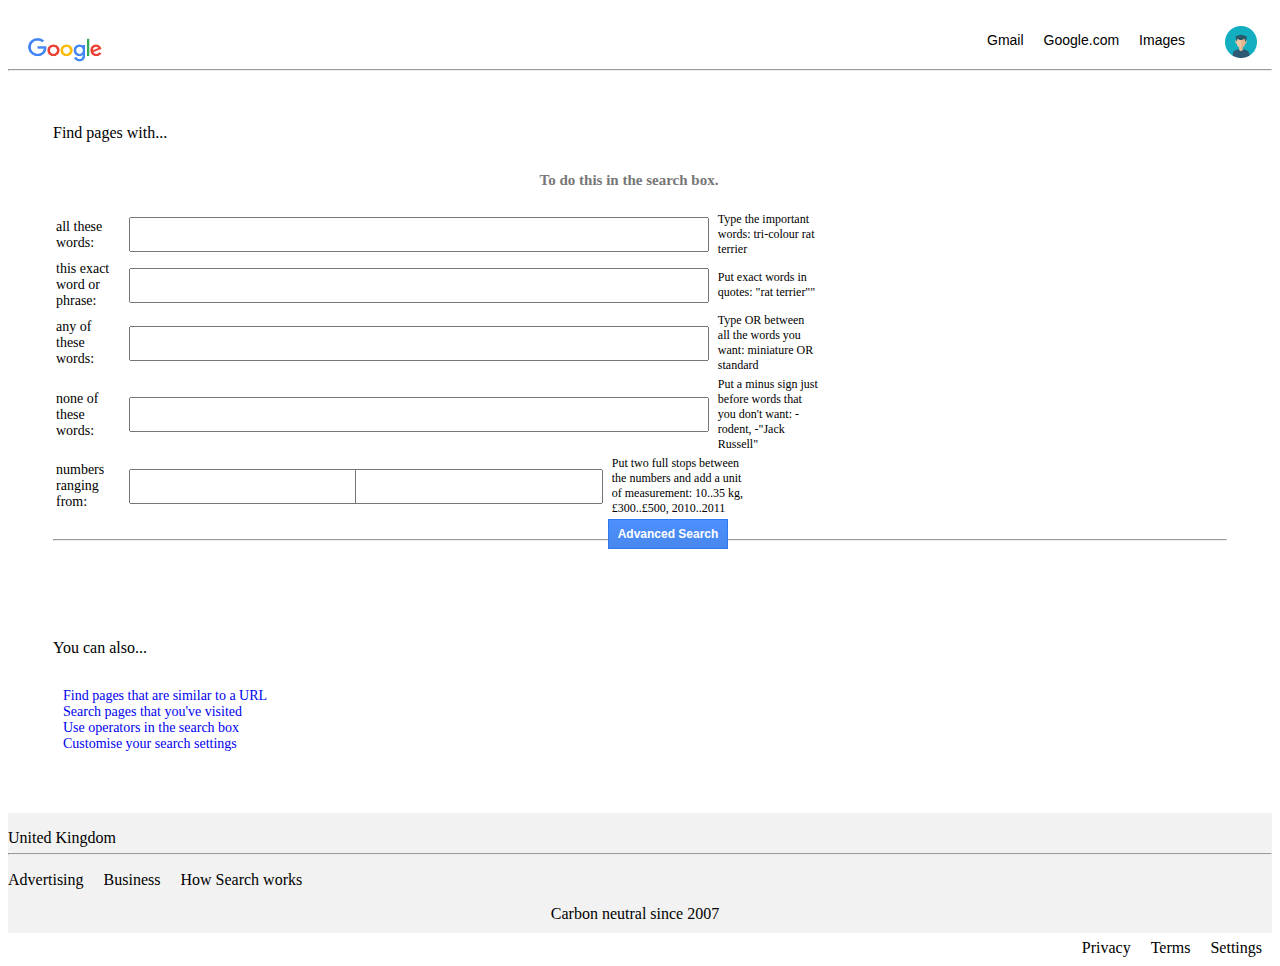
<file: advanced.html>
<!DOCTYPE html>
<html lang="en">
    <head>
        <title>Search</title>
        <link href="style.css" rel="stylesheet">
        <!-- CSS only -->
    <link href="https://cdn.jsdelivr.net/npm/bootstrap@5.2.2/dist/css/bootstrap.min.css" rel="stylesheet" integrity="sha384-Zenh87qX5JnK2Jl0vWa8Ck2rdkQ2Bzep5IDxbcnCeuOxjzrPF/et3URy9Bv1WTRi" crossorigin="anonymous">
        <!-- JavaScript Bundle with Popper -->
    <script src="https://cdn.jsdelivr.net/npm/bootstrap@5.2.2/dist/js/bootstrap.bundle.min.js" integrity="sha384-OERcA2EqjJCMA+/3y+gxIOqMEjwtxJY7qPCqsdltbNJuaOe923+mo//f6V8Qbsw3" crossorigin="anonymous"></script>
    </head>
    <body>
        <nav id="navigation">
            <img class="logo-adv" src="google.png">
            <ul>
                
                <li><a href="https://mail.google.com/">Gmail</a></li>
                <li><a href="index.html">Google.com</a></li>
                <li><a href="images.html">Images</a></li>
                
                
                <li></li> <img src="avatar.png"></li>
            </ul>
        </nav>
        
        
        
        <div id="advancedSearch">
            <hr>
           <div class="adv-container">
                <h4>Find pages with...</h4>
                <h3>To do this in the search box.</h3>
                

              
        <form action="https://www.google.com/search" id="s1zaZb" method="GET" name="f">
           <table class="adv-table">
            <tr><td><label>all these words: </label></td>
            <td><input type="text" value id="allWords" name="as_q" ></td>
            <td>Type the important words: tri-colour rat terrier</td></tr>
            <tr><td><label>this exact word or phrase: </label></td>
            <td><input type="text" value id="CwYCWc" name="as_epq" ></td>
            <td>Put exact words in quotes: "rat terrier""</td></tr></tr>
            <tr><td><label>any of these words: </label></td>
            <td><input type="text" value id="anyofWords" name="as_oq" ></td>
            <td>Type OR between all the words you want: miniature OR standard</td></tr></tr>
            <tr><td><label >none of these words:</label></td>
            <td><input type="text"name="as_q" value id="noneOfWords" name="as_eq"></td>
            <td>Put a minus sign just before words that you don't want: -rodent, -"Jack Russell"
            </td></tr></tr>
            <tr id="half">
                <td ><label>numbers ranging from:</label></td> <td><input type="text" value id="noFrom" name="as_nlo" ></td> 
                <td ><label style="position:relative; left:-320px;">to </label></td> <td><input style="position:relative; left:-473px;" type="text" value id="noUpTo" name="as_nhi" ></td> 
            
                <td style="position:relative; left:-473px;">Put two full stops between the numbers and add a unit of measurement: 10..35 kg, £300..£500, 2010..2011</td></tr></tr>
           </table>
           <input id="CIGjud" name="tbs" type="hidden" value="">
           <input class="advSubmit" type="submit" value="Advanced Search" >
        </form>
           <hr>
        </div>
        <div class="adv-container">
        <h4>You can also...</h4>
        <ul class="some-info">
            <li><a href="https://support.google.com/websearch?p=adv_pages_similar&hl=en-GB">Find pages that are similar to a URL</a></li>
            <li><a href="https://support.google.com/websearch?p=adv_pages_visited&hl=en-GB">Search pages that you've visited</a></li>
            <li><a href="https://support.google.com/websearch?p=adv_operators&hl=en-GB">Use operators in the search box</a></li>
            <li><a href="https://www.google.com/preferences?hl=en-GB">Customise your search settings</a></li>
        </ul>
    </div>
        <footer>
            <div class="container">
                
           <p>United Kingdom</p> 

            <hr>
            <div class="row">
                <div class="col-4">
            <nav class="footer">
                <ul>
                    <li><a href="https://ads.google.com/intl/en_uk/home/?subid=ww-ww-et-g-awa-a-g_hpafoot1_1!o2&utm_source=google.com&utm_medium=referral&utm_campaign=google_hpafooter&fg=1">Advertising</a></li>
                    <li><a href="https://smallbusiness.withgoogle.com/intl/en_uk/?subid=uk-en-et-g-awa-a-g_hpbfoot1_1!o2&utm_source=google&utm_medium=ep&utm_campaign=google_hpbfooter&utm_content=google_hpbfooter&gmbsrc=uk-en_GB-et-gs-z-gmb-s-z-u~sb-g4sb_srvcs-u#!/">Business</a></li>
                    <li><a href="https://www.google.com/search/howsearchworks/?fg=1">How Search works</a></li>
                </ul>
            </nav>
            </div>
            <div class="col-4">
                <nav class="footer-center">
                    <ul>
                        <li><a href="https://sustainability.google/intl/en-GB/carbon-free/?utm_source=googlehpfooter&utm_medium=housepromos&utm_campaign=bottom-footer&utm_content=#home">Carbon neutral since 2007</a></li>
                    </ul>
                </nav>
              </div>
              <div class="col-4">
                <nav class="footer-right">
                    <ul>
                        <li><a href="https://ads.google.com/intl/en_uk/home/?subid=ww-ww-et-g-awa-a-g_hpafoot1_1!o2&utm_source=google.com&utm_medium=referral&utm_campaign=google_hpafooter&fg=1">Privacy</a></li>
                        <li><a href="https://smallbusiness.withgoogle.com/intl/en_uk/?subid=uk-en-et-g-awa-a-g_hpbfoot1_1!o2&utm_source=google&utm_medium=ep&utm_campaign=google_hpbfooter&utm_content=google_hpbfooter&gmbsrc=uk-en_GB-et-gs-z-gmb-s-z-u~sb-g4sb_srvcs-u#!/">Terms</a></li>
                        <li><a href="https://www.google.com/search/howsearchworks/?fg=1">Settings</a></li>
                    </ul>
                </nav>
              </div>
            </div>
        </div>
        </div>
        </footer>

    </body>
</html>
</file>
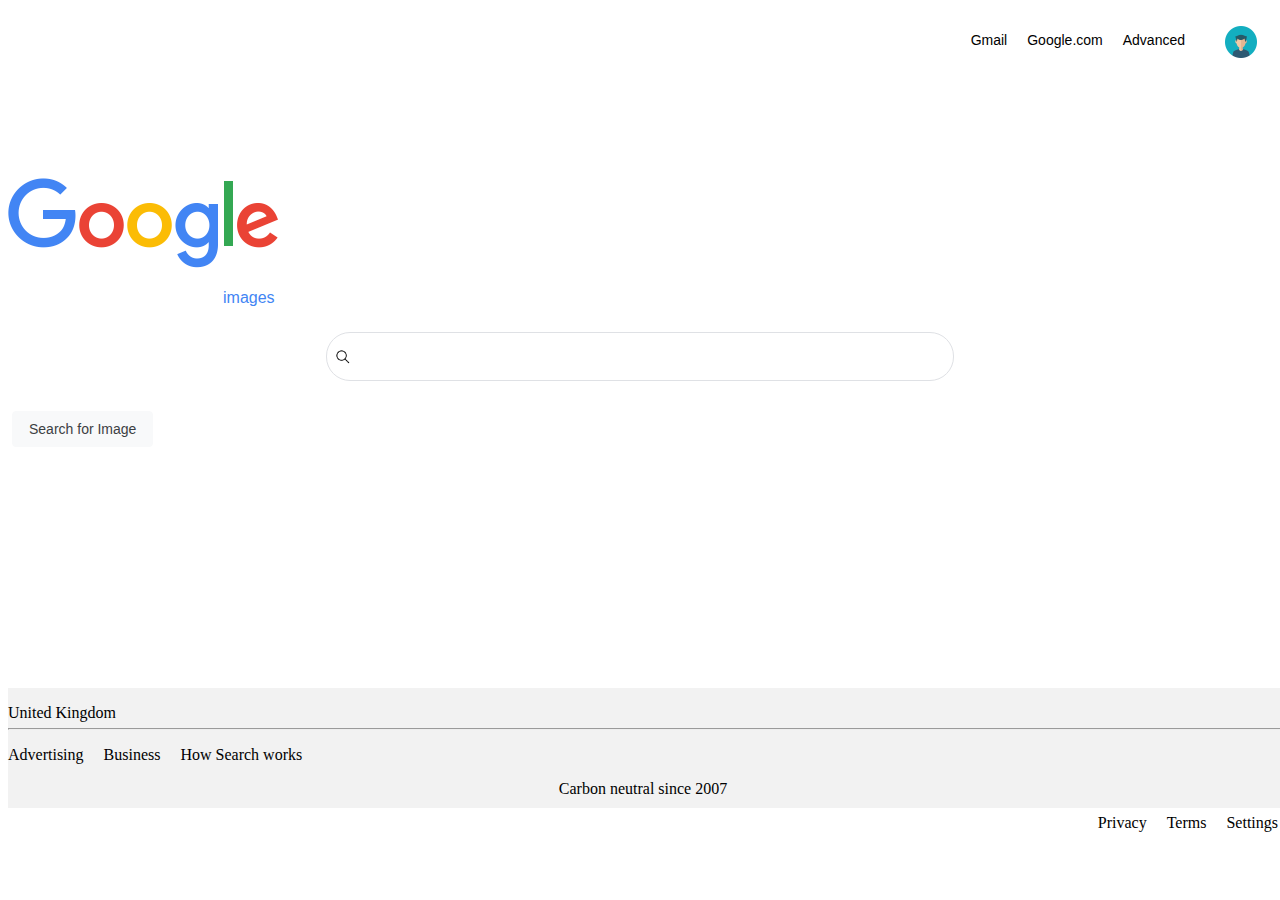
<file: images.html>
<!DOCTYPE html>
<html lang="en">
    <head>
        <title>Search</title>
        <link href="style.css" rel="stylesheet">
        <!-- CSS only -->
    <link href="https://cdn.jsdelivr.net/npm/bootstrap@5.2.2/dist/css/bootstrap.min.css" rel="stylesheet" integrity="sha384-Zenh87qX5JnK2Jl0vWa8Ck2rdkQ2Bzep5IDxbcnCeuOxjzrPF/et3URy9Bv1WTRi" crossorigin="anonymous">
        <!-- JavaScript Bundle with Popper -->
    <script src="https://cdn.jsdelivr.net/npm/bootstrap@5.2.2/dist/js/bootstrap.bundle.min.js" integrity="sha384-OERcA2EqjJCMA+/3y+gxIOqMEjwtxJY7qPCqsdltbNJuaOe923+mo//f6V8Qbsw3" crossorigin="anonymous"></script>
    </head>
    <body>
        <nav id="navigation">
            <ul>
                <li><a href="https://mail.google.com/">Gmail</a></li>
                <li><a href="index.html">Google.com</a></li>
                <li><a href="advanced.html">Advanced</a></li>
                
                <li></li> <img src="avatar.png"></li>
            </ul>
        </nav>
        
        <div class="container text-center" id="containerWrapp">
            <img class="logo" src="logo_images.png">
            <p>images</p>
            <form action="https://google.com/search">
            <input type="text" name="q" class="round-border search-icon"> 
            <input type="submit" value="Search for Image" class="searchButton">
            <input type="hidden" name="tbm" value="isch" class="searchButton">
            </form>
           
        </div>
        <div class="filler" ></div>
        <footer>
            <div class="container">
                
           <p>United Kingdom</p> 

            <hr>
            <div class="row">
                <div class="col-4">
            <nav class="footer">
                <ul>
                    <li><a href="https://ads.google.com/intl/en_uk/home/?subid=ww-ww-et-g-awa-a-g_hpafoot1_1!o2&utm_source=google.com&utm_medium=referral&utm_campaign=google_hpafooter&fg=1">Advertising</a></li>
                    <li><a href="https://smallbusiness.withgoogle.com/intl/en_uk/?subid=uk-en-et-g-awa-a-g_hpbfoot1_1!o2&utm_source=google&utm_medium=ep&utm_campaign=google_hpbfooter&utm_content=google_hpbfooter&gmbsrc=uk-en_GB-et-gs-z-gmb-s-z-u~sb-g4sb_srvcs-u#!/">Business</a></li>
                    <li><a href="https://www.google.com/search/howsearchworks/?fg=1">How Search works</a></li>
                </ul>
            </nav>
            </div>
            <div class="col-4">
                <nav class="footer-center">
                    <ul>
                        <li><a href="https://sustainability.google/intl/en-GB/carbon-free/?utm_source=googlehpfooter&utm_medium=housepromos&utm_campaign=bottom-footer&utm_content=#home">Carbon neutral since 2007</a></li>
                    </ul>
                </nav>
              </div>
              <div class="col-4">
                <nav class="footer-right">
                    <ul>
                        <li><a href="https://ads.google.com/intl/en_uk/home/?subid=ww-ww-et-g-awa-a-g_hpafoot1_1!o2&utm_source=google.com&utm_medium=referral&utm_campaign=google_hpafooter&fg=1">Privacy</a></li>
                        <li><a href="https://smallbusiness.withgoogle.com/intl/en_uk/?subid=uk-en-et-g-awa-a-g_hpbfoot1_1!o2&utm_source=google&utm_medium=ep&utm_campaign=google_hpbfooter&utm_content=google_hpbfooter&gmbsrc=uk-en_GB-et-gs-z-gmb-s-z-u~sb-g4sb_srvcs-u#!/">Terms</a></li>
                        <li><a href="https://www.google.com/search/howsearchworks/?fg=1">Settings</a></li>
                    </ul>
                </nav>
              </div>
            </div>
        </div>
        </div>
        </footer>

    </body>
</html>
</file>
<file: style.css>
body {
    padding-bottom: 0px;;
}
#navigation > ul{
    list-style-type: none;
    display: flex;
    flex-direction: row;
    justify-content: flex-end;
    
}
#navigation >ul > li >a {
   
    text-decoration: none;
    color: black;
    font-size: 14px;
    font-family: arial,sans-serif;
    font-weight: 10;
}
#navigation >ul > li >a:hover {
   
    text-decoration: underline;
    color: black;
}
#navigation >ul > li  {
    margin-top:5px;
    padding:10px;
    
}
#navigation >ul>img {
    margin:10px;
    margin-right:15px;
    width:32px !important;
    height:32px;
    cursor:pointer;
}

.logo {
    width:272px;
    height:92px;
}

#containerWrapp {
    margin-top:110px;
}
#containerWrapp > p {
  
    color: #4285f4;
    font: 16px/16px roboto-regular, arial, sans-serif;
    display:absolute;
    margin-left: 215px;
    bottom: 0;
    white-space: nowrap;
}
.round-border {
    display: flex;
    z-index: 3;
    height: 45px;
    background: #fff;
    border: 1px solid #dfe1e5;
    box-shadow: none;
    border-radius: 24px;
    margin: 0 auto;
    width: calc(632px + 6px);
    width: 584px;
    max-width: 584px;
    margin-top:26px;
}
.searchButton {
    background-color: #f8f9fa;
    border: 1px solid #f8f9fa;
    border-radius: 4px;
    color: #3c4043;
    font-family: arial,sans-serif;
    font-size: 14px;
    margin: 11px 4px;
    padding: 0 16px;
    line-height: 27px;
    height: 36px;
    min-width: 54px;
    text-align: center;
    cursor: pointer;
    user-select: none;
    margin-top:30px;
}
.searchButton:hover { box-shadow: 0 1px 1px rgb(0 0 0 / 10%);
background-color: #f8f9fa;
border: 1px solid #dadce0;
color: #202124;
}

.search-icon {
    background: url("search.png");
    background-position: left;
    background-position: 8px;
    
    background-size: 15px;
    padding-left:40px;
    padding-right:40x;
    background-repeat: no-repeat;
}

/* Advanced search page style */
#navigation > .logo-adv {   
        margin-left:20px;
        margin-top:22px;
        width: 74px;
        height:24px;
        z-index:9999 !important;
        position: absolute;
}
.p-adv >p {
    color: #d93025;
    font-size: 20px;
    font-weight: 450;
    margin: 32px 45px;
}
hr {
    margin-top:-10px;
}
#advancedSearch {
    top:-5px;
    position:relative;
}
.adv-container {
    padding:45px;
}
.adv-container > h4 {
    margin: 0;
    padding: 0;
    border: 0;
    font-weight: inherit;
    font-style: inherit;
    font-size: 100%;
    vertical-align: baseline;
    text-decoration: none;
    padding-bottom: 15px;
    
}



td >  input {
    width:572px !important;
    height:29px;
    margin-left:5px;
    margin-right:5px;
}
td > label {
    margin: 0;
    padding: 0;
    border: 0;
    font-weight: inherit;
    font-style: inherit;
    font-size: 14px;
    vertical-align: baseline;
    text-decoration: none;
}
#half > td > input {
    width:240px !important;
}
td {
    font-weight: inherit;
    font-style: inherit;
    font-size: 12px;
    
}
.advSubmit{
    width:120px;
    height:30px;
    font-weight: bold;;
    padding:4px;
    font-size:12px;
    -webkit-box-shadow: none;
    -moz-box-shadow: none;
    box-shadow: none;
    background-color: #4d90fe;
    background-image: -webkit-linear-gradient(top,#4d90fe,#4787ed);
    background-image: -moz-linear-gradient(top,#4d90fe,#4787ed);
    background-image: -ms-linear-gradient(top,#4d90fe,#4787ed);
    background-image: -o-linear-gradient(top,#4d90fe,#4787ed);
    background-image: linear-gradient(top,#4d90fe,#4787ed);
    border: 1px solid #3079ed;
    color: #fff;
    margin:auto 555px;
    
}
.advSubmit:hover {
    font-size:12px;
    background-color: #357ae8;
    background-image: -webkit-linear-gradient(top,#4d90fe,#357ae8);
    background-image: -moz-linear-gradient(top,#4d90fe,#357ae8);
    background-image: -ms-linear-gradient(top,#4d90fe,#357ae8);
    background-image: -o-linear-gradient(top,#4d90fe,#357ae8);
    background-image: linear-gradient(top,#4d90fe,#357ae8);
    border: 1px solid #2f5bb7;
    border-image: initial;
    color:white;
}
h3 {
    float: right;
    /* display: inline-block; */
    width: 33%;
    font-size: 15px !important;
    font-weight: 700;
    color: #777777;
    padding-left: 5px;
    vertical-align: middle;
    margin-right: 300px;
    padding-bottom: 5px;
}
footer {
    background-color: #f2f2f2;
    width:100%;
    height:120px;
  
    display:block;
    position:absolute;

}
/* footer > p{ 
    padding-top: 10px;
    padding-left: 30px;
} */
.footer > ul {
    list-style-type:none;
    list-style-type: none;
    display: flex;
    flex-direction: row;
    justify-content: flex-start;
    margin-left: -50px;
    
}

.footer > ul > li >a {
    padding:10px;
    text-decoration: none;
    color: black;
}
.footer > ul > li >a:hover {
    text-decoration: underline;
}

.footer-right > ul {
    list-style-type:none;
    list-style-type: none;
    display: flex;
    flex-direction: row;
    justify-content: flex-end;
    margin-left: -50px;
    
}

.footer-right > ul > li >a {
    padding:10px;
    text-decoration: none;
    color: black;
}
.footer-right > ul > li >a:hover {
    text-decoration: underline;
}
.footer-center > ul {
    list-style-type:none;
    list-style-type: none;
    display: flex;
    flex-direction: row;
    justify-content: center;
    margin-left: -50px;
    
}

.footer-center > ul > li >a {
    padding:10px;
    text-decoration: none;
    color: black;
}
.footer-center > ul > li >a:hover {
    text-decoration: underline;
}
.some-info > li {
    list-style-type:none;
    font-size:14px;
    margin-left:-30px;
    text-decoration: none;
  
}
.adv-container > ul > li > a {
    text-decoration: none !important;
}
.adv-container > ul > li > a:hover {
    text-decoration: underline !important;
}
.filler {
    height:230px !important;
}
</file>
